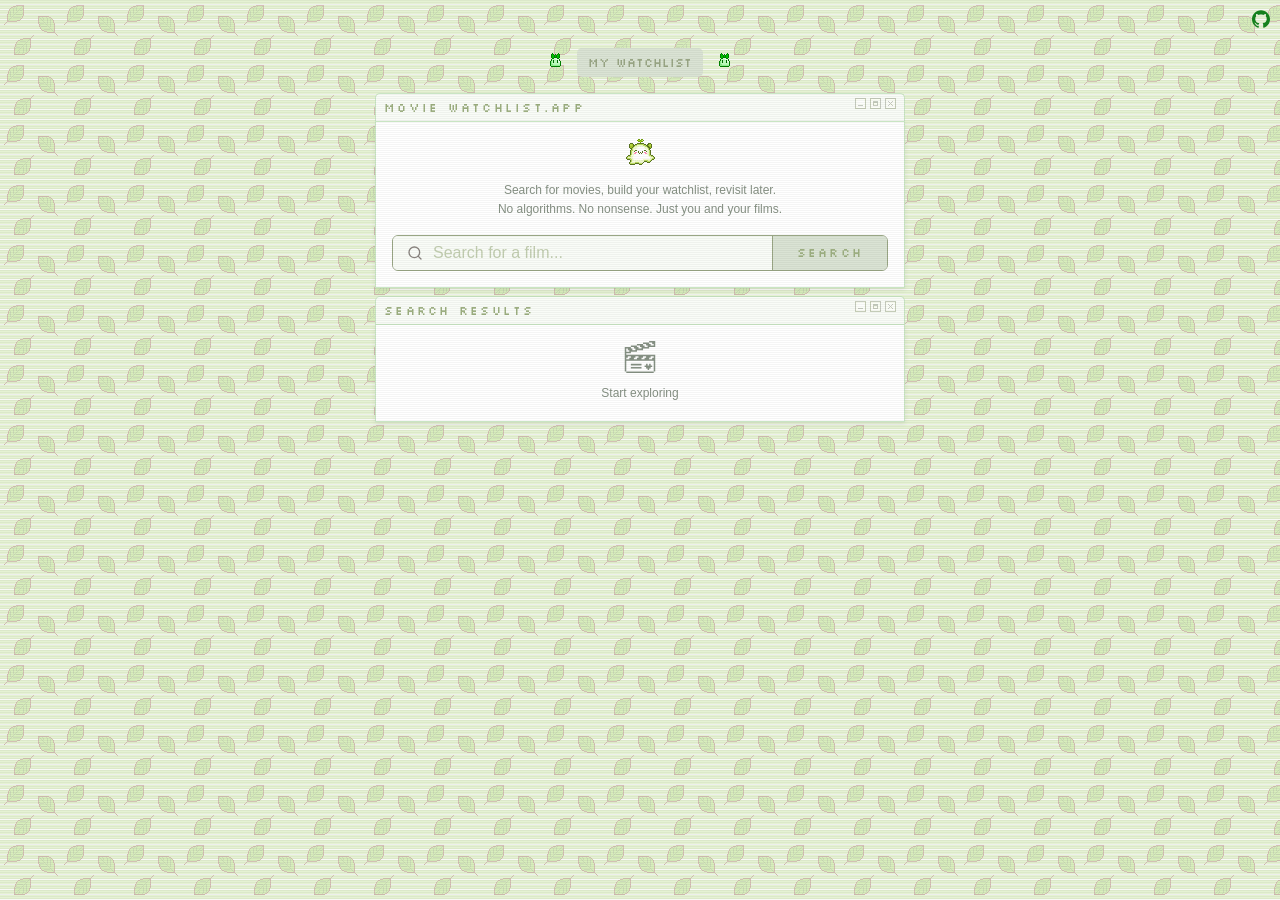
<file: index.html>
<!DOCTYPE html>
<html lang="en">
    <head>
        <meta charset="UTF-8"/>
        <meta name="viewport" content="width=device-width, initial-scale=1.0" />
        <title>Movie Watchlist</title>
        <link rel="stylesheet" href="index.css">
    </head>
    <body>
        <!-- Github Corner -->
        <a
         href="https://github.com/Mukulsehrawat07"
         class="github-button"
         aria-label="View source on Github"
         target="_blank"
         rel="noopener">
         <svg role="img" viewBox="0 0 24 24" xmlns="http://www.w3.org/2000/svg">
         <title>© 2026 | Mukul</title>
         <path  
          d="M12 .297c-6.63 0-12 5.373-12 12 
             0 5.303 3.438 9.8 8.205 11.385.6.113.82-.258.82-.577 
             0-.285-.01-1.04-.015-2.04-3.338.724-4.042-1.61-4.042-1.61 
             C4.422 18.07 3.633 17.7 3.633 17.7 
             c-1.087-.744.084-.729.084-.729 
             1.205.084 1.838 1.236 1.838 1.236 
             1.07 1.835 2.809 1.305 3.495.998 
             .108-.776.417-1.305.76-1.605 
             -2.665-.3-5.466-1.332-5.466-5.93 
             0-1.31.465-2.38 1.235-3.22 
             -.135-.303-.54-1.523.105-3.176 
             0 0 1.005-.322 3.3 1.23 
             .96-.267 1.98-.399 3-.405 
             1.02.006 2.04.138 3 .405 
             2.28-1.552 3.285-1.23 3.285-1.23 
             .645 1.653.24 2.873.12 3.176 
             .765.84 1.23 1.91 1.23 3.22 
             0 4.61-2.805 5.625-5.475 5.92 
             .42.36.81 1.096.81 2.22 
             0 1.606-.015 2.896-.015 3.286 
             0 .315.21.69.825.57 
             C20.565 22.092 24 17.592 24 12.297 
             c0-6.627-5.373-12-12-12"
             />
         </svg>
        </a>
        <!-- GitHub Corner -->
        
        <div class="app">
            <header>
                <nav>
                    <img src="imgs/pixl2.gif" alt="divider stars" />
                    <a href="watchlist.html">My Watchlist</a>
                    <img src="imgs/pixl2.gif" alt="divider stars" />
                </nav>
                
                <div class="window-section">
                    <div class="window-title">
                        Movie Watchlist.app
                        <img class="win-icon" src="imgs/win.webp" alt="x"/>
                    </div>
                    
                    <div class="window-main">
                        <span class="intro">
                            <img src="imgs/pixl1.gif" alt="cute green ghost"/>
                            <p>
                                Search for movies, build your watchlist, revisit later.<br />
                                No algorithms. No nonsense. Just you and your films.
                            </p>
                        </span>
                        <div class="search-bar">
                            <input
                             type="search"
                             id="searchInput"
                             placeholder="Search for a film..."
                             />
                             <button id="searchBtn" type="button">Search</button>
                        </div>
                    </div>
                </div>
            </header>
            
            <main>
                <div class="window-section">
                    <div class="window-title">
                        Search Results
                        <img class="win-icon" src="/imgs/win.webp" alt="x" />
                    </div>
                    
                    <div class="window-main">
                        <div class="results" id="results">
                            <span class="message" id="message">
                                <svg  
                                  xmlns="http://www.w3.org/2000/svg"
                                  width="32"
                                  height="32"
                                  viewBox="0 0 32 32"
                                  >
                                   <path    
                                     fill="currentColor"
                                     d="M25.14 0v1.52h3.05v1.53h1.52v1.52h-3.04V3.05h-1.53V1.52h-6.09v1.53h3.04v1.52h1.53v1.52h-3.05V4.57h-1.52V3.05h-6.1v1.52H16v1.52h1.52v1.53h-3.04V6.09h-1.53V4.57H6.86v1.52H9.9v1.53h1.53v1.52H8.38V7.62H6.86V6.09H.76v24.38h1.53V19.81h27.42v10.66h1.53V13.71H2.29v-1.52h4.57v-1.53h6.09V9.14h6.1V7.62h6.09V6.09h6.1V0Zm0 16.76h1.53v-1.52h3.04v1.52h-1.52v1.52h-3.05Zm-7.62 0h1.53v-1.52h3.04v1.52h-1.52v1.52h-3.05Zm-7.62 0h1.53v-1.52h3.05v1.52h-1.53v1.52H9.9Zm-6.09 0v-1.52h3.05v1.52H5.33v1.52H2.29v-1.52Zm1.52-6.1H2.29V7.62h1.52v1.52h1.52ZM2.29 30.47h27.42V32H2.29Z" />
                                     <path 
                                     fill="currentColor"
                                     d="M26.67 22.86h-1.53v1.52h-1.52v-1.52h-1.53v1.52h-1.52v1.52h1.52v1.53h1.53v1.52h1.52v-1.52h1.53V25.9h1.52v-1.52h-1.52zM6.86 25.9h10.66v1.53H6.86Zm0-3.04h10.66v1.52H6.86Z"/>
                                </svg>
                                <br />Start exploring</span>
                        </div>
                    </div>
                </div>
            </main>
        </div>
      <script src="index.js"></script>
    </body>
</html>
</file>
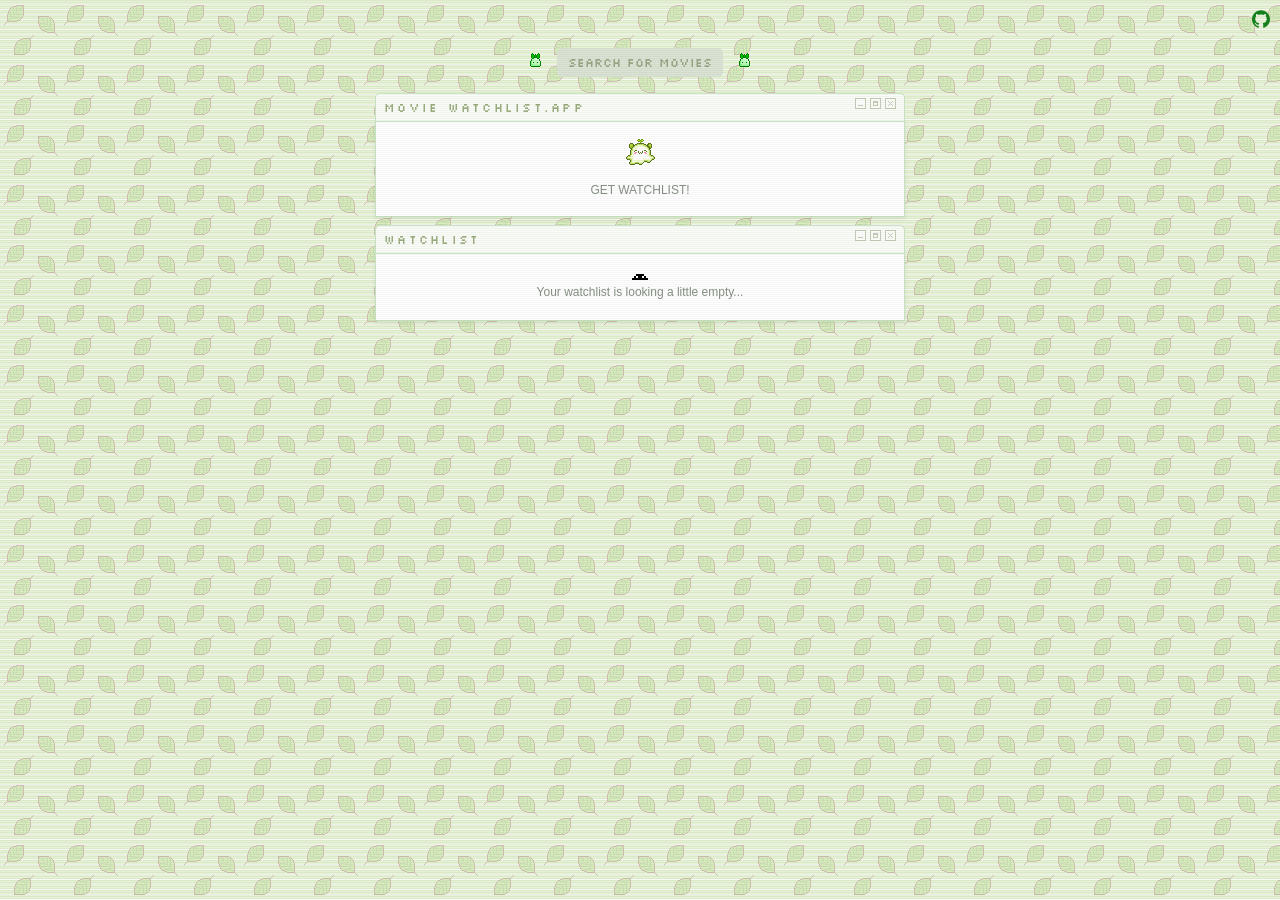
<file: watchlist.html>
<!DOCTYPE html>
<html lang="en">
    <head>
        <meta charset="UTF-8"/>
        <meta name="viewport" content="width=device-width, initial-scale=1.0"/>
        <title>Movie Watchlist</title>
        <link rel="stylesheet" href="index.css" />
    </head>
    <body>
        <!-- GitHub Corner -->
        <a
           href="https://github.com/Mukulsehrawat07"
           class="github-button"
           aria-label="View source on Github"
           target="_blank"
           rel="noopener">
           <svg role="img" viewBox="0 0 24 24" xmlns="http://www.w3.org/2000/svg">
        <title>© 2026 | Mukul</title>
        <path
          d="M12 .297c-6.63 0-12 5.373-12 12 
             0 5.303 3.438 9.8 8.205 11.385.6.113.82-.258.82-.577 
             0-.285-.01-1.04-.015-2.04-3.338.724-4.042-1.61-4.042-1.61 
             C4.422 18.07 3.633 17.7 3.633 17.7 
             c-1.087-.744.084-.729.084-.729 
             1.205.084 1.838 1.236 1.838 1.236 
             1.07 1.835 2.809 1.305 3.495.998 
             .108-.776.417-1.305.76-1.605 
             -2.665-.3-5.466-1.332-5.466-5.93 
             0-1.31.465-2.38 1.235-3.22 
             -.135-.303-.54-1.523.105-3.176 
             0 0 1.005-.322 3.3 1.23 
             .96-.267 1.98-.399 3-.405 
             1.02.006 2.04.138 3 .405 
             2.28-1.552 3.285-1.23 3.285-1.23 
             .645 1.653.24 2.873.12 3.176 
             .765.84 1.23 1.91 1.23 3.22 
             0 4.61-2.805 5.625-5.475 5.92 
             .42.36.81 1.096.81 2.22 
             0 1.606-.015 2.896-.015 3.286 
             0 .315.21.69.825.57 
             C20.565 22.092 24 17.592 24 12.297 
             c0-6.627-5.373-12-12-12"
        />
      </svg>
    </a>
    <!-- GitHub Corner -->
    
    <div class="app">
        <header>
            <nav>
                <img src="imgs/pixl2.gif" alt="divider stars" />
                <a href="index.html">Search for movies</a>
                <img src="imgs/pixl2.gif" alt="divider stars" />
            </nav>
            
            <div class="window-section">
                <div class="window-title">
                    Movie Watchlist.app 
                    <img class="win-icon" src="imgs/win.webp" alt="x" />
                </div>
                
                <div class="window-main">
                    <span class="intro">
                        <img src="/imgs/pixl1.gif" alt="cute green ghost" />
                        <p>GET WATCHLIST!</p>
                    </span>
                </div>
            </div>
        </header>
        
        <main>
            <div class="window-section">
                <div class="window-title">
                    Watchlist
                    <img class="win-icon" src="/imgs/win.webp" alt="x" />
                </div>
                
                <div class="window-main">
                    <div class="watchlist" id="watchlist"></div>
                </div>
            </div>
        </main>
    </div>
    
    <script src="index.js"></script>
    </body>
</html>
</file>
<file: index.css>
@import url('https://fonts.googleapis.com/css2?family=Silkscreen:wght@400;700&display=swap');

:root {
   /* fonts */
    --font-silkscreen: "Silkscreen", sans-serif;
    --font-body: Verdana, Geneva, Tahoma, sans-serif;

    /* colours */
    --color-bg: #e7f2d6;
    --color-text: #869184;
    --color-border: #c9e5c3;
    --color-border-muted: #99a685;
    --color-surface: #fff;
    --color-surface-soft: #f9fcf7;
    --color-surface-card: #f5f8f0;
    --color-accent: #9daf81;
    --color-accent-muted: #dae3d4;

    /* font sizes */
    --text-sm: 0.75rem;
    --text-base: 0.875rem;
    --text-md: 1rem;

    /* spacing */
    --space-xs: 0.25rem;
    --space-sm: 0.5rem;
    --space-md: 1rem;
    --space-lg: 2.5rem;
    --radius-sm: 5px;
    --radius-md: 6px;
}


*,
*::before,
*::after {
    box-sizing: border-box;
    margin: 0;
    padding: 0;
}


/* BASE */

body {
    background: var(--color-bg) url('/imgs/appbg.webp') repeat;
    font-family: var(--font-body);
    font-size: var(--text-sm);
    line-height: 1.6;
    color: var(--color-text);
    display: flex;
    flex-direction: column;
    align-items: center;
    min-height: 100vh;
}

/* CRT scanline overlay */

body::before {
    content: "";
    position: fixed;
    inset: 0;
    background: repeating-linear-gradient(to bottom,
                rgba(0, 0, 0, 0.04),
                rgba(0, 0, 0, 0.04) 1px,
                transparent 1px,
                transparent 2px);
    pointer-events: none;
    z-index: 1000;
}

/* LAYOUT */

.app {
    width: 100%;
    max-width: 550px;
    display: flex;
    flex-direction: column;
    position: relative;
    padding:  var(--space-lg) 0.625rem;
}

/* WINDOW STYLE */

.window-title {
    font-family: var(--font-silkscreen);
    font-size: var(--text-sm);
    color: var(--color-accent);
    background-color: var(--color-surface-soft);
    padding: var(--space-xs) var(--space-sm);
    letter-spacing: 0.1875em;
    border-radius: var(--radius-sm) var(--radius-sm) 0 0;
    border: 1px solid var(--color-border);
    border-bottom: 0;
}

.win-icon{
    float: right;
    opacity: 0.8;
}

.window-main{
    background-color: var(--color-surface);
    border: 1px solid var(--color-border);
    box-shadow: 0 2px 5px rgba(0, 0, 0, 0.07);
    padding: var(--space-md);
    margin-bottom: var(--space-sm);
}

/* Header/Intro */

.intro {
    display: block;
    text-align: center;
}

.intro p {
    padding-top: var(--space-sm);
}

/* Search */

.search-bar{
    z-index: 10;
    display: flex;
    border-radius: var(--radius-md);
    overflow: hidden;
    border: 0.5px solid var(--color-border-muted);
    margin-top: var(--space-md);
}

.search-bar input {
    flex: 1;
    padding: var(--space-sm) var(--space-md) var(--space-sm) 2.5rem;
    border: none;
    background-color: var(--color-surface-soft);
    font-size: var(--text-md);
    outline: none;
    background-image: url("data:image/svg+xml,%3Csvg xmlns='http://www.w3.org/2000/svg' width='16' height='16' viewBox='0 0 24 24' fill='none' stroke='%238a8580' stroke-width='2' stroke-linecap='round' stroke-linejoin='round'%3E%3Ccircle cx='11' cy='11' r='8'/%3E%3Cpath d='m21 21-4.35-4.35'/%3E%3C/svg%3E");
    background-repeat: no-repeat;
    background-position: 0.875rem center;
}

.search-bar input::placeholder {
    color: var(--color-accent);
    opacity: 0.6;
}

.search-bar button {
     font-family: var(--font-silkscreen);
    font-size: var(--text-sm);
    padding: var(--space-sm) 1.5rem;
    background-color: var(--color-accent-muted);
    color: var(--color-accent);
    border: none;
    border-left: 1px solid var(--color-border-muted);
    letter-spacing: 0.1875em;
    cursor: pointer;
}

.search-bar button:hover{
    background-color: var(--color-accent);
    color: var(--color-accent-muted);
}

/* Nav */

nav {
    margin-bottom: var(--space-sm);
    text-align: center;
    padding: var(--space-sm);
}

nav a {
    margin: 0 0.625rem;
    text-decoration: none;
}

/*  Shared: nav/watchlist */

nav a,
.watchlist-btn {
    font-family: var(--font-silkscreen);
    font-size: var(--text-sm);
    display: inline-block;
    color: var(--color-border-muted);
    border-radius: var(--radius-sm);
    padding: var(--space-xs) 0.625rem;
    background: var(--color-accent-muted);
    border: 1px dotted var(--color-accent-muted);
} 

nav a:hover,
.watchlist-btn:hover {
    color: var(--color-accent-muted);
    background-color: var(--color-border-muted);
}

/* Film Cards */

.film-card {
    display: flex;
    gap: 0.875rem;
    padding: 0.625rem;
    border: 1px solid var(--color-border);
    background-color: var(--color-surface-card);
    margin-bottom: var(--space-sm);
    align-items: flex-start;
}

.left-container {
    max-width: 100px;
}

.film-card img {
    max-width: 100px;
    object-fit: cover;
    border-radius: var(--radius-sm);
}

.film-info {
    display: flex;
    flex-direction: column;
    gap: 0.375rem;
    align-self: flex-start;
}

.film-title-row {
    display: flex;
    align-items: center;
    gap: 0.625rem;
    flex-wrap: wrap;
}

.film-info h2 {
    text-transform: uppercase;
    font-size: var(--text-md);
}

.rating {
    display: flex;
    align-items: center;
    gap: 0.25em;
    color: goldenrod;
}

.rating svg {
    width: 0.8125em;
    height: 0.8125em;
}

.meta-row {
    display: flex;
    align-items: center;
    gap: 0.5em;
    flex-wrap: wrap;
}

.dot {
    width: 3px;
    height: 3px;
    border-radius: 50%;
    background: green;
    display: inline-block;
}

.synopsis {
    line-height: 1.6;
}

.watchlist-btn {
    text-align: center;
    width: 100%;
}

.watchlist-btn svg {
    width: 0.875em;
    height: 0.875em;
    display: block;
    margin: auto;
}

/* Empty State */

.message {
    margin: auto;
    text-align: center;
    width: 70%;
    line-height: 2;
    display: block;
}

.message img {
    margin: auto;
    display: block;
}

/* Github Button */

.github-button {
    position: absolute;
    top: 0.625rem;
    right: 0.625rem;
    width: 1.125rem;
    height: 1.125rem;
    color: #14801c;
    z-index: 1000;
}

.github-button svg {
    fill: currentColor;
    width: 100%;
    height: 100%;
    transition: color 0.3s ease;
}

.github-button:hover {
    color: #0366d6;
}
</file>
